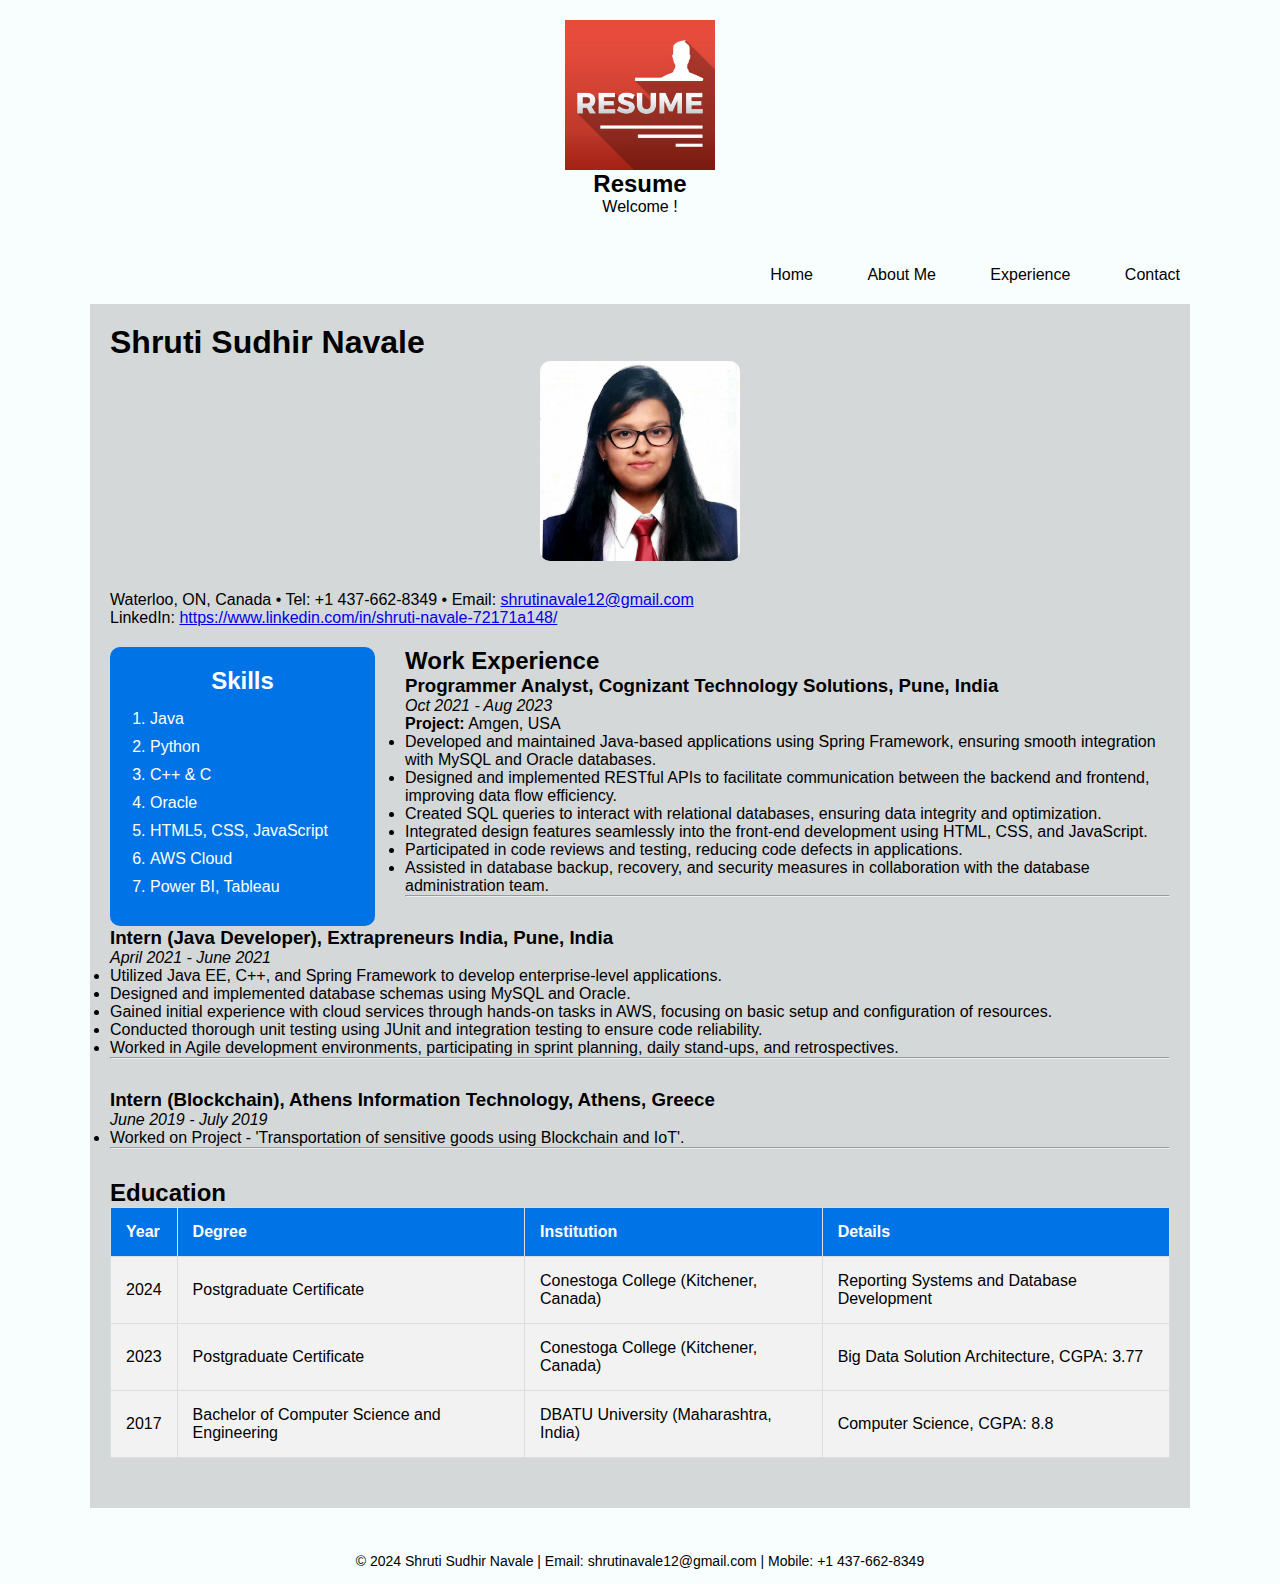
<file: index.html>
<!DOCTYPE html>
<html lang="en">
<head>
    <meta charset="UTF-8">
    <meta name="viewport" content="width=device-width, initial-scale=1.0">
    <title>Resume</title>
    <link rel="stylesheet" href="styles.css">
</head>
<body>

    <!-- Header Cotainer-->
    <header>
        <img src="resume.jpeg" alt="Profile Image">
        <h2>Resume</h2>
        <p>Welcome !</p>
    </header>

    <!-- Navigation Container  -->
    <section>
        <nav>
            <ul>
                <li><a href="index.html">Home</a></li>
                <li><a href="about.html">About Me</a></li>
                <li><a href="experience.html">Experience</a></li>
                <li><a href="contact.html">Contact</a></li>
            </ul>
        </nav>
    </section>

    <!-- Main Container-->
    <main>
        <h1>Shruti Sudhir Navale</h1>
        <img src="img1.jpg" alt="Image" class="profimg">

        <!-- Adding Personal Information in this container -->
        <section class="pinfo">
            <p>Waterloo, ON, Canada • Tel: +1 437-662-8349 • Email: <a href="mailto:shrutinavale12@gmail.com">shrutinavale12@gmail.com</a></p>
            <p>LinkedIn: <a href="https://www.linkedin.com/in/shruti-navale-72171a148/">https://www.linkedin.com/in/shruti-navale-72171a148/</a></p>
        </section>

        <!-- Skills Section -->
        <aside class="myskills">
            <h3>Skills</h3>
            <ol>
                <li>Java</li>
                <li>Python</li>
                <li>C++ & C</li>
                <li>Oracle</li>
                <li>HTML5, CSS, JavaScript</li>
                <li>AWS Cloud</li>
                <li>Power BI, Tableau</li>
            </ol>
        </aside>

        <!-- Work Experience Container -->
        <section>
            <h2>Work Experience</h2>
            <div class="myjob">
                <h3>Programmer Analyst, Cognizant Technology Solutions, Pune, India</h3>
                <p><em>Oct 2021 - Aug 2023</em></p>
                <p><strong>Project:</strong> Amgen, USA</p>
                <ul>
                    <li>Developed and maintained Java-based applications using Spring Framework, ensuring smooth integration with MySQL and Oracle databases.</li>
                    <li>Designed and implemented RESTful APIs to facilitate communication between the backend and frontend, improving data flow efficiency.</li>
                    <li>Created SQL queries to interact with relational databases, ensuring data integrity and optimization.</li>
                    <li>Integrated design features seamlessly into the front-end development using HTML, CSS, and JavaScript.</li>
                    <li>Participated in code reviews and testing, reducing code defects in applications.</li>
                    <li>Assisted in database backup, recovery, and security measures in collaboration with the database administration team.</li>
                </ul>
                <hr>
            </div>

            <div class="myjob">
                <h3>Intern (Java Developer), Extrapreneurs India, Pune, India</h3>
                <p><em>April 2021 - June 2021</em></p>
                <ul>
                    <li>Utilized Java EE, C++, and Spring Framework to develop enterprise-level applications.</li>
                    <li>Designed and implemented database schemas using MySQL and Oracle.</li>
                    <li>Gained initial experience with cloud services through hands-on tasks in AWS, focusing on basic setup and configuration of resources.</li>
                    <li>Conducted thorough unit testing using JUnit and integration testing to ensure code reliability.</li>
                    <li>Worked in Agile development environments, participating in sprint planning, daily stand-ups, and retrospectives.</li>
                </ul>
                <hr>
            </div>

            <div class="myjob">
                <h3>Intern (Blockchain), Athens Information Technology, Athens, Greece</h3>
                <p><em>June 2019 - July 2019</em></p>
                <ul>
                    <li>Worked on Project - 'Transportation of sensitive goods using Blockchain and IoT'.</li>
                </ul>
                <hr>
            </div>
        </section>

        <!-- My Education Table -->
        <section>
            <h2>Education</h2>
            <table>
                <thead>
                    <tr>
                        <th>Year</th>
                        <th>Degree</th>
                        <th>Institution</th>
                        <th>Details</th>
                    </tr>
                </thead>
                <tbody>
                    <tr>
                        <td>2024</td>
                        <td>Postgraduate Certificate</td>
                        <td>Conestoga College (Kitchener, Canada)</td>
                        <td>Reporting Systems and Database Development</td>
                    </tr>
                    <tr>
                        <td>2023</td>
                        <td>Postgraduate Certificate</td>
                        <td>Conestoga College (Kitchener, Canada)</td>
                        <td>Big Data Solution Architecture, CGPA: 3.77</td>
                    </tr>
                    <tr>
                        <td>2017</td>
                        <td>Bachelor of Computer Science and Engineering </td>
                        <td>DBATU University (Maharashtra, India)</td>
                        <td>Computer Science, CGPA: 8.8</td>
                    </tr>
                </tbody>
            </table>
        </section>

        
    </main>

    <!-- Footer Section -->
    <footer>
        &copy; 2024 Shruti Sudhir Navale | Email: shrutinavale12@gmail.com | Mobile: +1 437-662-8349
    </footer>

</body>
</html>
</file>
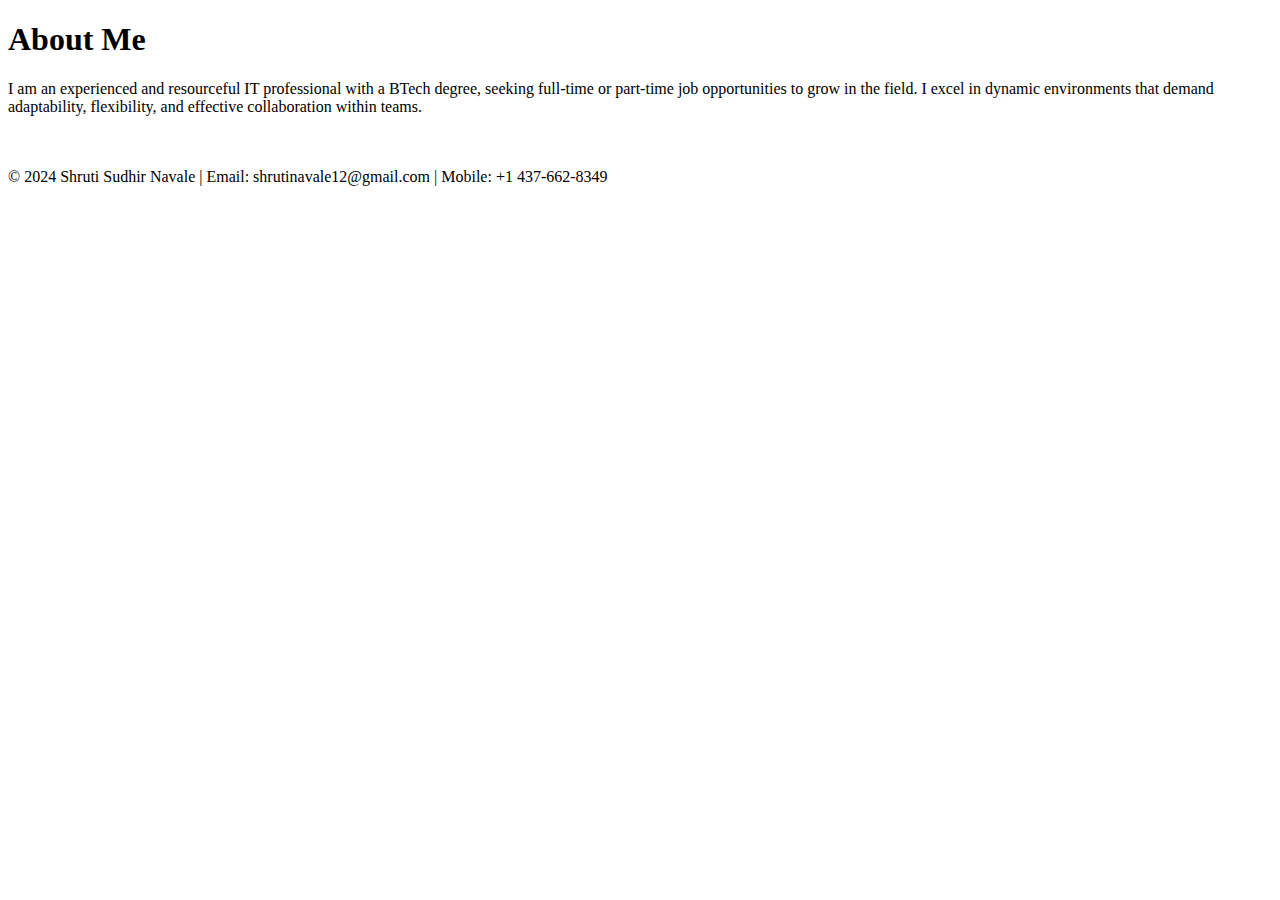
<file: about.html>
<!DOCTYPE html>
<html lang="en">
<head>
    <meta charset="UTF-8">
    <meta name="viewport" content="width=device-width, initial-scale=1.0">
    <title>About Me</title>
</head>
<body class="about-page">
    <!-- Header Section -->
    <header>
        <h1>About Me</h1>
    </header>

    <!-- Main Section -->
    <main>
        <p>
            I am an experienced and resourceful IT professional with a BTech degree, seeking full-time or part-time job opportunities to grow in the field. 
            I excel in dynamic environments that demand adaptability, flexibility, and effective collaboration within teams.
        </p><br><br>
    </main>

    <!-- Footer Section -->
    <footer>
        &copy; 2024 Shruti Sudhir Navale | Email: shrutinavale12@gmail.com | Mobile: +1 437-662-8349
    </footer>
</body>
</html>
</file>
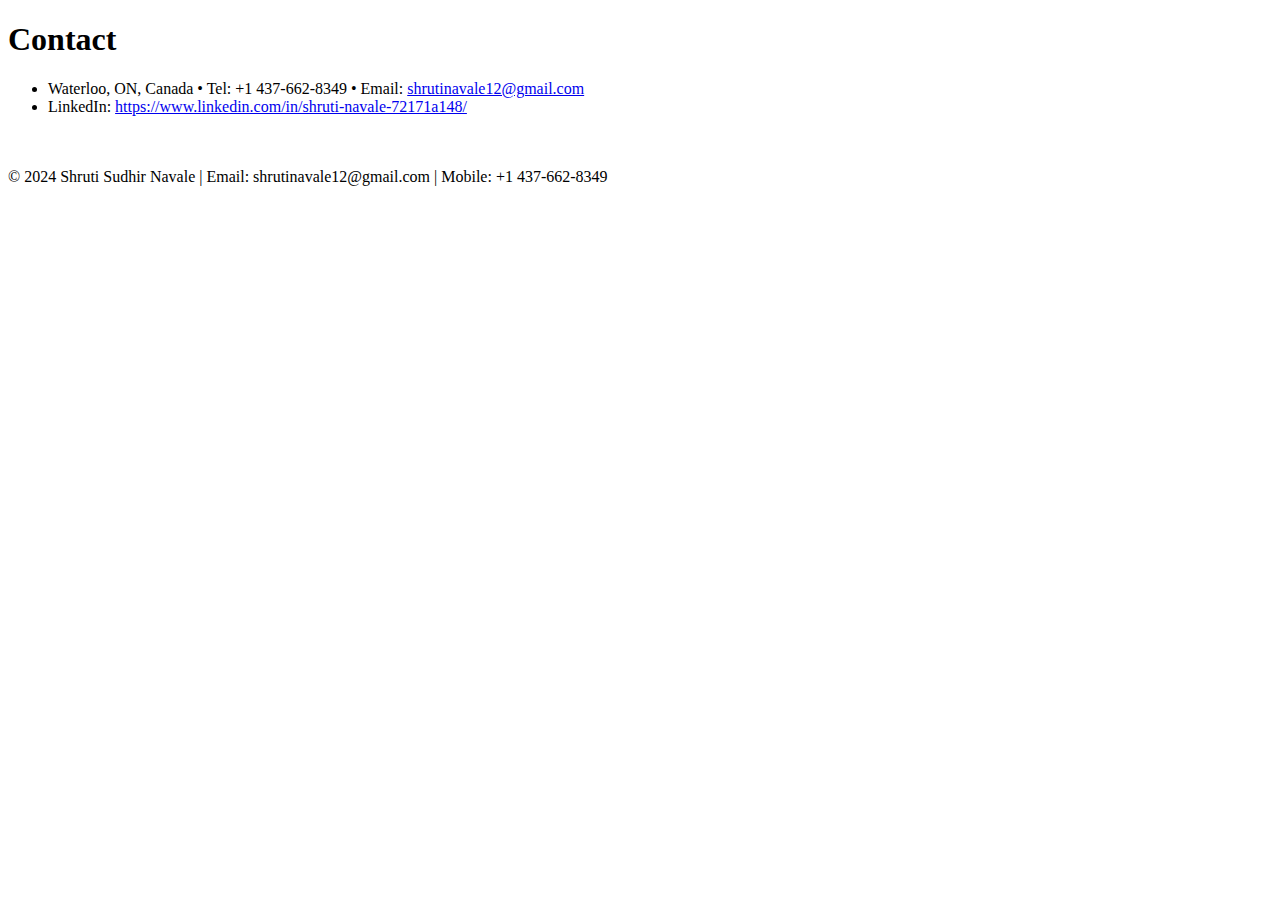
<file: contact.html>
<!DOCTYPE html>
<html lang="en">
<head>
    <meta charset="UTF-8">
    <meta name="viewport" content="width=device-width, initial-scale=1.0">
    <title>About Me</title>
</head>
<body class="contact-page">
    <!-- Header Section -->
    <header>
        <h1>Contact</h1>
    </header>

    <!-- Main Section -->
    <main>
        <ul>
            <li>Waterloo, ON, Canada • Tel: +1 437-662-8349 • Email: <a href="mailto:shrutinavale12@gmail.com">shrutinavale12@gmail.com</a></li>
            <li>LinkedIn: <a href="https://www.linkedin.com/in/shruti-navale-72171a148/">https://www.linkedin.com/in/shruti-navale-72171a148/</a></li>
        </ul>
        <br><br>
    </main>

    <!-- Footer Section -->
    <footer>
        &copy; 2024 Shruti Sudhir Navale | Email: shrutinavale12@gmail.com | Mobile: +1 437-662-8349
    </footer>
</body>
</html>
</file>
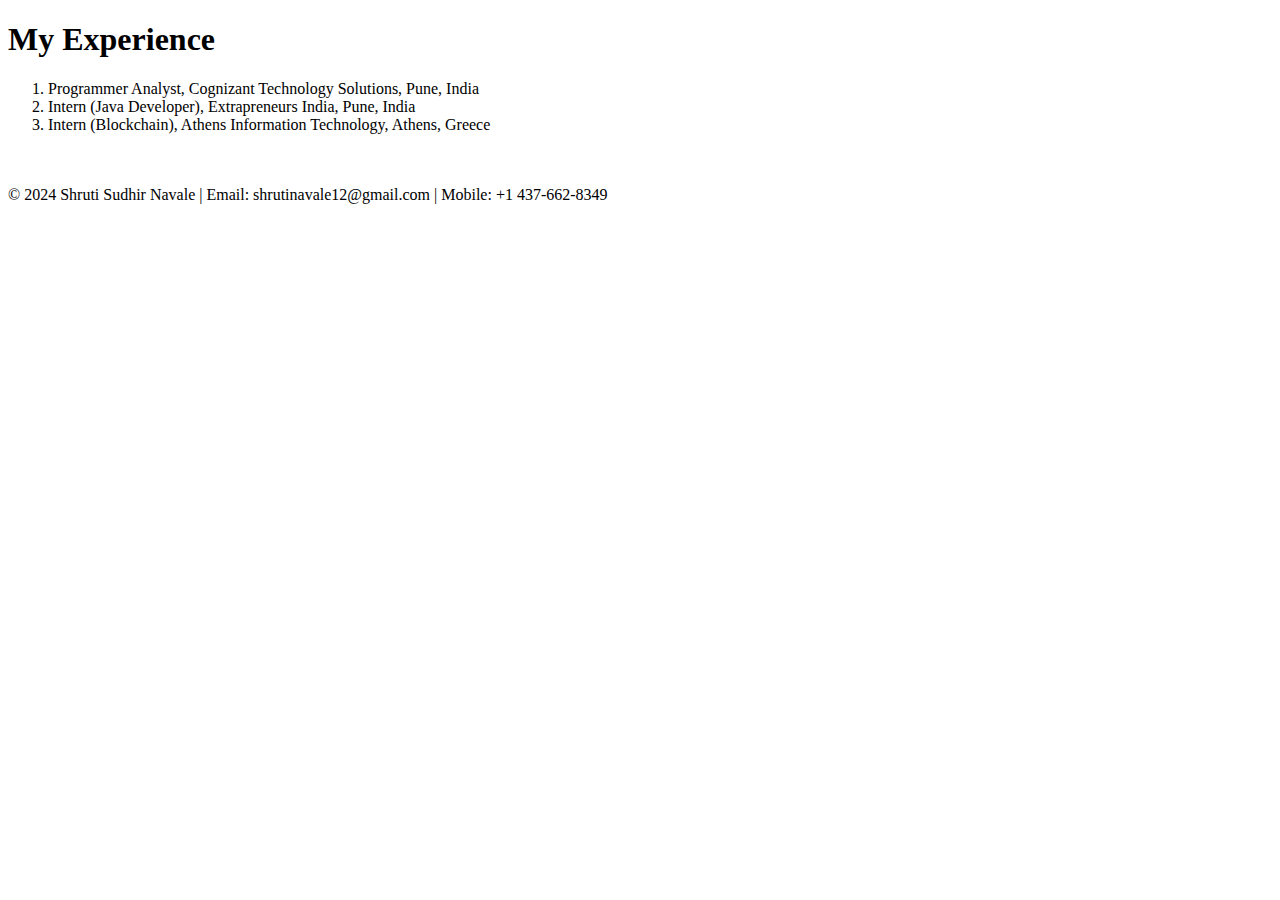
<file: experience.html>
<!DOCTYPE html>
<html lang="en">
<head>
    <meta charset="UTF-8">
    <meta name="viewport" content="width=device-width, initial-scale=1.0">
    <title>About Me</title>
</head>
<body class="experience-page">
    <!-- Header Section -->
    <header>
        <h1>My Experience</h1>
    </header>

    <!-- Main Section -->
    <main>
        <ol>
            <li>Programmer Analyst, Cognizant Technology Solutions, Pune, India</li>
            <li>Intern (Java Developer), Extrapreneurs India, Pune, India</li>
            <li>Intern (Blockchain), Athens Information Technology, Athens, Greece</li><br><br>
        </ol>
    </main>

    <!-- Footer Section -->
    <footer>
        &copy; 2024 Shruti Sudhir Navale | Email: shrutinavale12@gmail.com | Mobile: +1 437-662-8349
    </footer>
</body>
</html>
</file>
<file: styles.css>
* {
    margin: 0;
    padding: 0;
    box-sizing: border-box;
}

body {
    width: 1100px;
    margin: 0 auto;
    font-family: 'Arial';
    background-color: #f8fdfd;
}

/* Header Styling */
header {
    text-align: center;
    /* Padding for header */
    padding: 20px; 
    /* Adding some space below the header */
    margin-bottom: 30px; 
}

header img {
    width: 150px;
    height: 150px;
    object-fit: cover;
    display: block;
    margin: 0 auto;
}

/* Navigation Links Styling */
nav ul {
    list-style-type: none;
    padding: 0;
    text-align: right;
    /* Adding the space below navigation */
    margin-bottom: 20px; 
}

nav ul li {
    display: inline-block;
    margin-right: 30px;
}

nav ul li:last-child {
    margin-right: 0;
}

nav ul li a {
    text-decoration: none;
    color: #000000;
    padding: 5px 10px;
    font-size: 16px;
}

/* Main Content Styling */
main {
    /* Adding background color to main section */
    background-color: #d4d8d9;
    padding: 20px; 
    margin-bottom: 30px; 
}

/* Personal Information */
.pinfo {
    font-size: 16px;
    margin-bottom: 20px; 
}

/* Profile Image */
.profimg {

    display: block;
    width: 200px;   
    height: 200px;  
    object-fit: cover;
    margin: 0 auto;
    /* Adding slightly rounded corners */
    border-radius: 10px;  
    margin-bottom: 30px;
}

/* Skills Container*/
aside.myskills {
    float: left;
    width: 25%; 
    background-color: #0073e6;
    color: white;
    /* Addeding more padding for the spacing */
    padding: 20px; 
    margin-right: 30px;
    /* Adding rounded corners */
    border-radius: 10px;
}

aside.myskills h3 {
    font-size: 1.5em;
    margin-bottom: 15px;
    /* Aligning heading at centre */
    text-align: center; 
}

aside.myskills ol {
    /* Adding padding */
    padding-left: 20px; 
}

aside.myskills ol li {
    /* Adding some space between list items */
    margin-bottom: 10px; 
}

/* Work Experience */
.myjob {
    /* Added this to increase space between 2 jobs */
    margin-bottom: 30px; 
}

/* My Education Table */
table {
    /* Using 100% widh for table */
    width: 100%;
    border-collapse: collapse;
    margin-bottom: 30px; 
}

table th, table td {
    border: 1px solid #ddd;
    padding: 15px;
    /* Aligning text from table to left */
    text-align: left;
}

table th {
    /* Adding background color to table header */
    background-color: #0073e6;
    /* Adding color to table header */
    color: white;
}

table tbody{
    /* Adding background color to table body */
    background-color: #f2f2f2;
}

/* Footer */
footer {
    clear: both;
    /* Adding text for footer in the center */
    text-align: center;
    font-size: 14px;
    /* Padding for footer */
    padding: 15px; 
    /* Sapce above footer */
    margin-top: 30px; 
}
</file>
